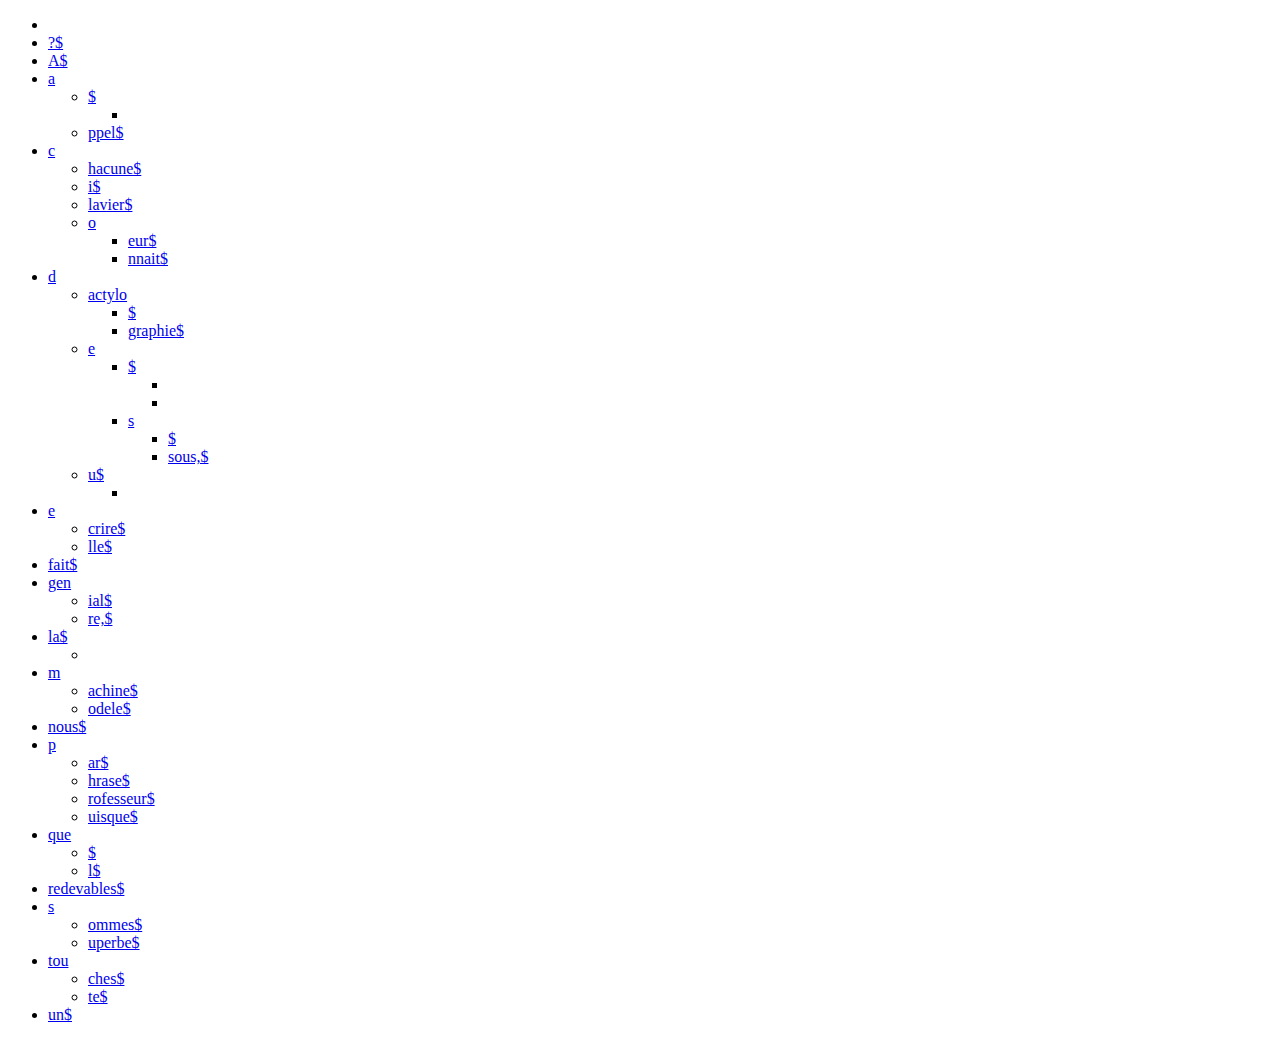
<file: PatriciaTree/index.html>
<!doctype html><html lang='fr'> <head> <meta charset='utf-8'><title>Titre de la page</title><link rel='stylesheet' href='style.css'></head><body><div class='tree'><ul>
<li><a href='#'></a><li><a href='#'>?$</a><li><a href='#'>A$</a><li><a href='#'>a</a><ul><li><a href='#'>$</a><ul><li><a href='#'></a></li></ul><li><a href='#'>ppel$</a></li></li></ul><li><a href='#'>c</a><ul><li><a href='#'>hacune$</a><li><a href='#'>i$</a><li><a href='#'>lavier$</a><li><a href='#'>o</a><ul><li><a href='#'>eur$</a><li><a href='#'>nnait$</a></li></li></ul></li></li></li></li></ul><li><a href='#'>d</a><ul><li><a href='#'>actylo</a><ul><li><a href='#'>$</a><li><a href='#'>graphie$</a></li></li></ul><li><a href='#'>e</a><ul><li><a href='#'>$</a><ul><li><a href='#'></a><li><a href='#'></a></li></li></ul><li><a href='#'>s</a><ul><li><a href='#'>$</a><li><a href='#'>sous,$</a></li></li></ul></li></li></ul><li><a href='#'>u$</a><ul><li><a href='#'></a></li></ul></li></li></li></ul><li><a href='#'>e</a><ul><li><a href='#'>crire$</a><li><a href='#'>lle$</a></li></li></ul><li><a href='#'>fait$</a><li><a href='#'>gen</a><ul><li><a href='#'>ial$</a><li><a href='#'>re,$</a></li></li></ul><li><a href='#'>la$</a><ul><li><a href='#'></a></li></ul><li><a href='#'>m</a><ul><li><a href='#'>achine$</a><li><a href='#'>odele$</a></li></li></ul><li><a href='#'>nous$</a><li><a href='#'>p</a><ul><li><a href='#'>ar$</a><li><a href='#'>hrase$</a><li><a href='#'>rofesseur$</a><li><a href='#'>uisque$</a></li></li></li></li></ul><li><a href='#'>que</a><ul><li><a href='#'>$</a><li><a href='#'>l$</a></li></li></ul><li><a href='#'>redevables$</a><li><a href='#'>s</a><ul><li><a href='#'>ommes$</a><li><a href='#'>uperbe$</a></li></li></ul><li><a href='#'>tou</a><ul><li><a href='#'>ches$</a><li><a href='#'>te$</a></li></li></ul><li><a href='#'>un$</a></li></li></li></li></li></li></li></li></li></li></li></li></li></li></li></li></li></li>
</ul></div></body></html>
</file>
<file: PatriciaTree/style.css>
div.orgChart{
	background-color: #fff;
	border: 0;
}

div.orgChart div.node{
	background-color: #777;
	width: auto;
	height: auto;
}
</file>
